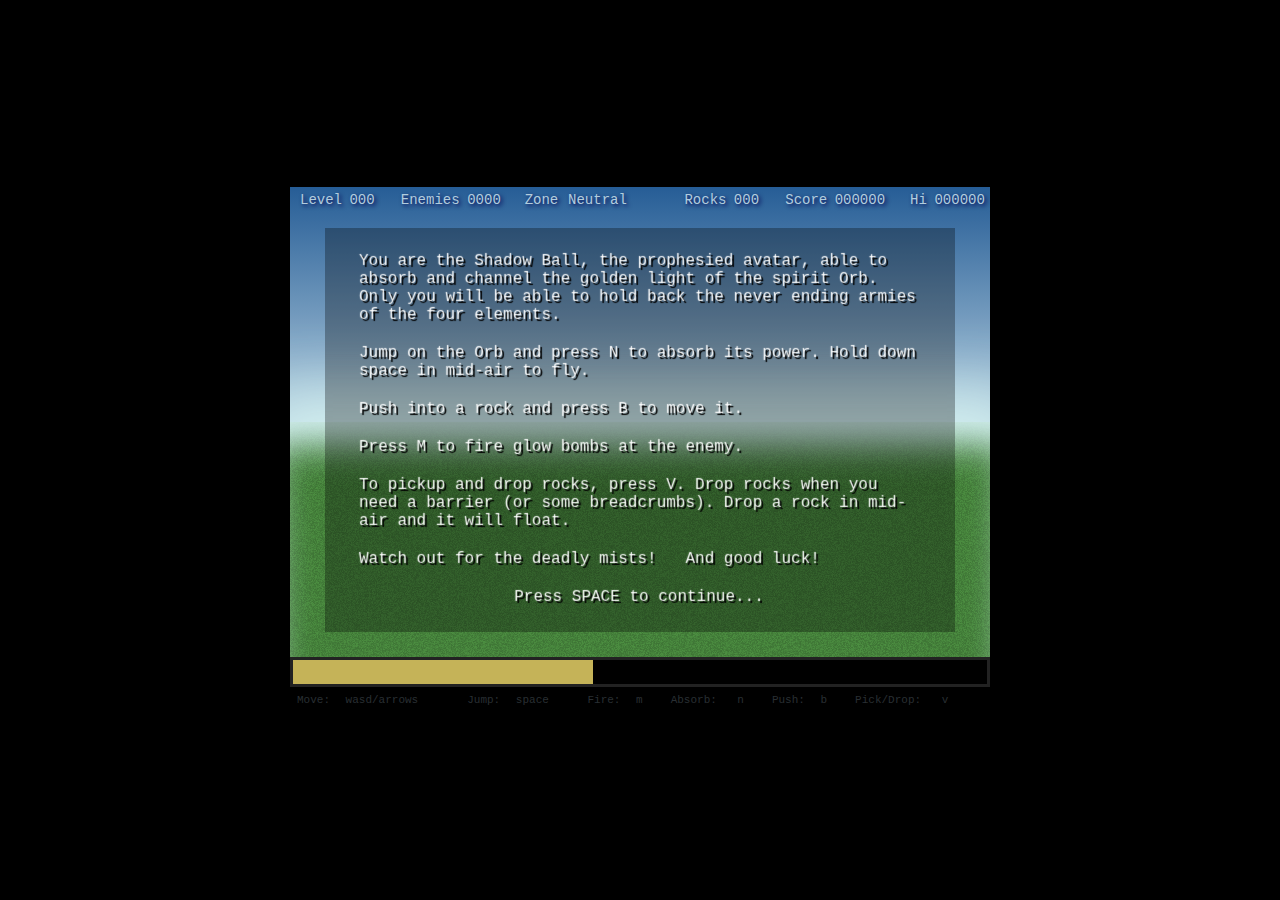
<file: index.html>
<!DOCTYPE html>
<html>
  <head>
    <title>Shadow Ball</title>
    <link rel="shortcut icon" id="favicon" />
    <link rel="stylesheet" type="text/css" href="game.css">
  </head>
  <body>
    <div id="wrap">
      <div id="status">
        <span style="width:41px;">Level</span>
        <span style="width:43px;" id="level">000</span>
        <span style="width:58px;">Enemies</span>
        <span style="width:49px;" id="enemies">0000</span>
        <span style="width:35px;">Zone</span>
        <span style="width:108px;" id="zone" >Neutral</span>
        <span style="width:41px;">Rocks</span>
        <span style="width:43px;" id="rocks">000</span>
        <span style="width:41px;">Score</span>
        <span style="width:67px;" id="score">000000</span>
        <span style="width:16px;">Hi</span>
        <span id="hi">000000</span>
      </div>
      <div id="screen">
        <div id="sky"></div>
        <canvas id="grass" width="700" height="235"></canvas>
        <div id="shadow" class="air"></div>
        <div id="mist" class="air"></div>
        <div id="msg1" class="msg"></div>
        <div id="msg2" class="msg"></div>
        <div id="story">
          <span>You are the Shadow Ball, the prophesied avatar, able to absorb and
            channel the golden light of the spirit Orb. Only you will be able
            to hold back the never ending armies of the four elements.</span>
          <span>Jump on the Orb and press N to absorb its power. Hold down space in
            mid-air to fly.</span>
          <span>Push into a rock and press B to move it.</span>
          <span>Press M to fire glow bombs at the enemy.</span>
          <span>To pickup and drop rocks, press V. Drop rocks when you need a
            barrier (or some breadcrumbs). Drop a rock in mid-air and it will float.</span>
          <span>Watch out for the deadly mists! &nbsp; And good luck!</span>
          <span id="loading">Loading...</span>
        </div>
      </div>
      <div id="powerbar">
        <div id="power"></div>
      </div>
      <div id="ctrl">
        <span style="width:42px;">Move:</span>
        <span style="width:115px;">wasd/arrows</span>
        <span style="width:42px;">Jump:</span>
        <span style="width:65px;">space</span>
        <span style="width:42px;">Fire:</span>
        <span style="width:28px;">m</span>
        <span style="width:60px;">Absorb:</span>
        <span style="width:28px;">n</span>
        <span style="width:42px;">Push:</span>
        <span style="width:28px;">b</span>
        <span style="width:80px;">Pick/Drop:</span>
        <span>v</span>
      </div>
    </div>
    <script>var $ = {};</script>
    <script src="./util.js"></script>
    <script src="./sprite.js"></script>
    <script src="./rock.js"></script>
    <script src="./orb.js"></script>
    <script src="./actor.js"></script>
    <script src="./enemy.js"></script>
    <script src="./bomb.js"></script>
    <script src="./ego.js"></script>
    <script src="./player-small.js"></script>
    <script src="./jsfxr.js"></script>
    <script src="./sound.js"></script>
    <script src="./game.js"></script>
  </body>
</html>
</file>
<file: game.css>
body {
  background: #000;
  color: #B2CDDE;
  font-family: courier new;
}
#wrap {
  margin: auto;
  width: 700px;
  height: 526px;
  position: absolute;
  top: 0;
  left: 0;
  bottom: 0;
  right: 0;
}
#ctrl {
  padding: 7px 0px 7px 7px;
  font: 11px courier new;
  color: #292F33;
}
#status {
  padding: 5px 0px 3px 10px;
  top: 0px;
  left: 0px;
  z-index: 3;
  text-align: left;
  position: absolute;
  font-size: 14px;
  text-shadow: 2px 2px 4px rgba(0,0,80,1.0);
}
#status span, #ctrl span {
  position: static;
  display: inline-block;
}
#story {
  top: 16px;
  color: rgba(0,0,0,0.0);
  text-shadow: -1px -1px 1px #fff, 1px 1px 1px #000;
  z-index: 1500;
  padding: 25px 35px;
  background-color: rgba(0,0,0,0.3);
  margin: 25px 35px;
  opacity: 0.0;
}
#story span {
  display: inline-block;
  position: static;
  padding-bottom: 20px;
}
#loading {
  text-align: center;
  width: 100%;
  padding: 0px !important;
}
#screen {
  position: relative;
  width: 700px;
  height: 470px;
  overflow: hidden;
}
#screen * {
  position: absolute;
}
#sky {
  top: 0px;
  width: 700px;
  height: 235px;
  z-index: 0;
}
.sky {
  background-image: linear-gradient(#265D96,#B2CDDE);
}
#grass {
  bottom: 0px;
  z-index: 0;
}
#shadow {
  bottom: 0px;
  width: 700px;
  height: 235px;
  z-index: 1;
}
#mist {
  bottom: 0px;
  width: 700px;
  height: 235px;
}
.sprite {
  overflow: hidden;
  border-radius: 50%;
}
.cleared {
  transition: box-shadow 2s;
  box-shadow: none;
}
@-webkit-keyframes glow {
0% {
box-shadow: none;
}
100% {
box-shadow: 0 -20px 40px 5px rgba(197,179,88,0.6);
}
}
@-moz-keyframes glow {
0% {
box-shadow: none;
}
100% {
box-shadow: 0 -20px 40px 5px rgba(197,179,88,0.6);
}
}
.orb {
  -webkit-animation: glow .5s ease-out 0s infinite alternate;
  -moz-animation: glow .5s ease-out 0s infinite alternate;
}
.ego.charged {
  box-shadow: 0 -12px 30px rgba(197,179,88,0.6);
}
.explode {
  transition: opacity 0.1s, box-shadow 0.1s;
  box-shadow: 0 0px 30px 30px rgba(255,0,0,0.6), inset 0 0px 15px 15px rgba(255,0,0,0.6);
}
.bomb {
  box-shadow: 0 0 10px 10px;
}
.sprite span {
  box-shadow: 0 0 5px 12px rgba(0,0,0,0.3);
  width: 5px;
  height: 5px;
  border-radius: 50%;
  background-color: rgba(0,0,0,0.3);
  display: none;
}
.shadow {
  background-color: black;
  border-radius: 50%;
}
#power {
  background: #C5B358;
  height: 24px;
  width: 300px;
}
#powerbar {
  background: #000;
  width: 694px;
  border: 3px solid #222;
}
.msg {
  z-index: 1500;
  width: 700px;
  height: 77px;
  text-align: center;
}
#msg1 {
  top: 83px;
  font-size: 75px;
  text-shadow: 0px -1px 4px white, 0px -2px 10px yellow, 0px -10px 20px #ff8000, 0px -18px 40px red, 0px 1px 0px #999, 0px 2px 0px #888, 0px 3px 0px #777, 0px 4px 0px #666, 0px 5px 0px #555, 0px 6px 0px #444, 0px 7px 0px #333, 0px 8px 7px #001135;
  color: #fff;
}
#msg2 {
  top: 178px;
  font-size: 30px;
  text-shadow: -1px -1px 1px #fff, 1px 1px 1px #000;
  opacity: 0.0;
}
</file>
